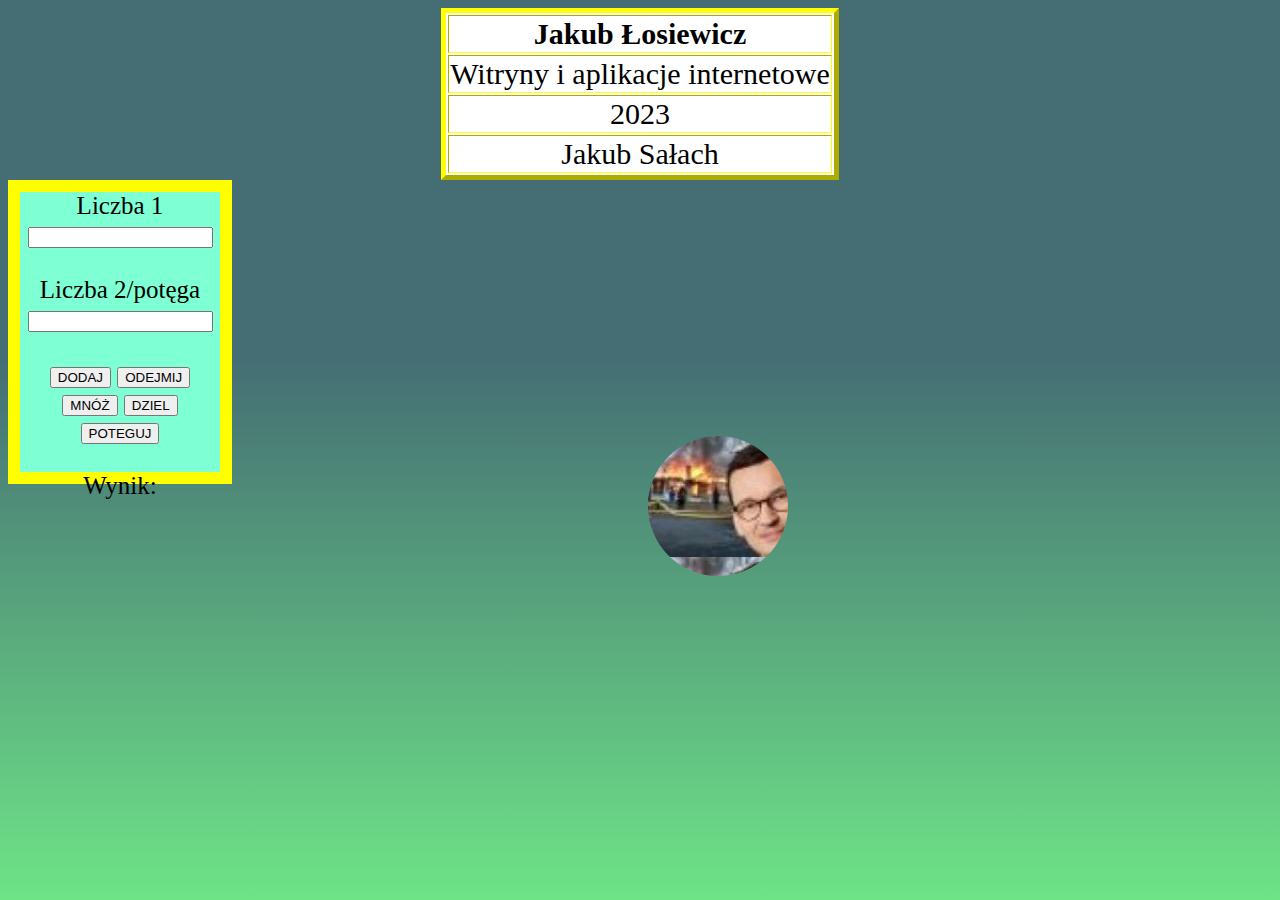
<file: index.html>
<!DOCTYPE html>
<html lang="en">
<head>
    <meta charset="UTF-8">
    <meta http-equiv="X-UA-Compatible" content="IE=edge">
    <meta name="viewport" content="width=device-width, initial-scale=1.0">
    <title>Najlepsza strona</title>
    <link rel="stylesheet" href="nowy.css">
</head>
<body>
<table class="tabela" border="5px">
    <tbody><tr><th>Jakub Łosiewicz</th></tr>
        <tr><td>Witryny i aplikacje internetowe</td></tr>
        <tr><td>2023</td></tr>
        
    </tbody><tr><td>Jakub Sałach</td></tr></table>

    <div class="pilka"></div>

    <section>
    Liczba 1 <input type="text" id="liczba1"><br><br>
Liczba 2/potęga <input type="text" id="liczba2"><br><br>
<button onclick="dodaj()">DODAJ</button>
<button onclick="odejmij()">ODEJMIJ</button>
<button onclick="mnoz()">MNÓŻ</button>
<button onclick="dziel()">DZIEL</button>
<button onclick="poteguj()">POTEGUJ</button><br><br>

Wynik: <div id="wynik"></div>
</section>

    <script>
function dodaj(){
    var liczba1=parseInt(document.getElementById("liczba1").value);
    var liczba2=parseInt(document.getElementById("liczba2").value);
    var wynik1=liczba1+liczba2;
    document.getElementById("wynik").innerHTML=wynik1;
 }
function odejmij(){
    var liczba1=parseInt(document.getElementById("liczba1").value);
    var liczba2=parseInt(document.getElementById("liczba2").value);
    var wynik2=liczba1-liczba2;
    document.getElementById("wynik").innerHTML=wynik2;
}
function mnoz(){
    var liczba1=parseInt(document.getElementById("liczba1").value);
    var liczba2=parseInt(document.getElementById("liczba2").value);
    var wynik3=liczba1*liczba2;
    document.getElementById("wynik").innerHTML=wynik3;
 }
function dziel(){
    var liczba1=parseInt(document.getElementById("liczba1").value);
    var liczba2=parseInt(document.getElementById("liczba2").value);
    var wynik4=liczba1/liczba2;
    document.getElementById("wynik").innerHTML=wynik4;
}
function poteguj(){
    var liczba1=parseInt(document.getElementById("liczba1").value);
    var liczba2=parseInt(document.getElementById("liczba2").value);
    var wynik5=Math.pow(liczba1,liczba2);
    document.getElementById("wynik").innerHTML=wynik5;
}


</script>


    
</body>
</html>
</file>
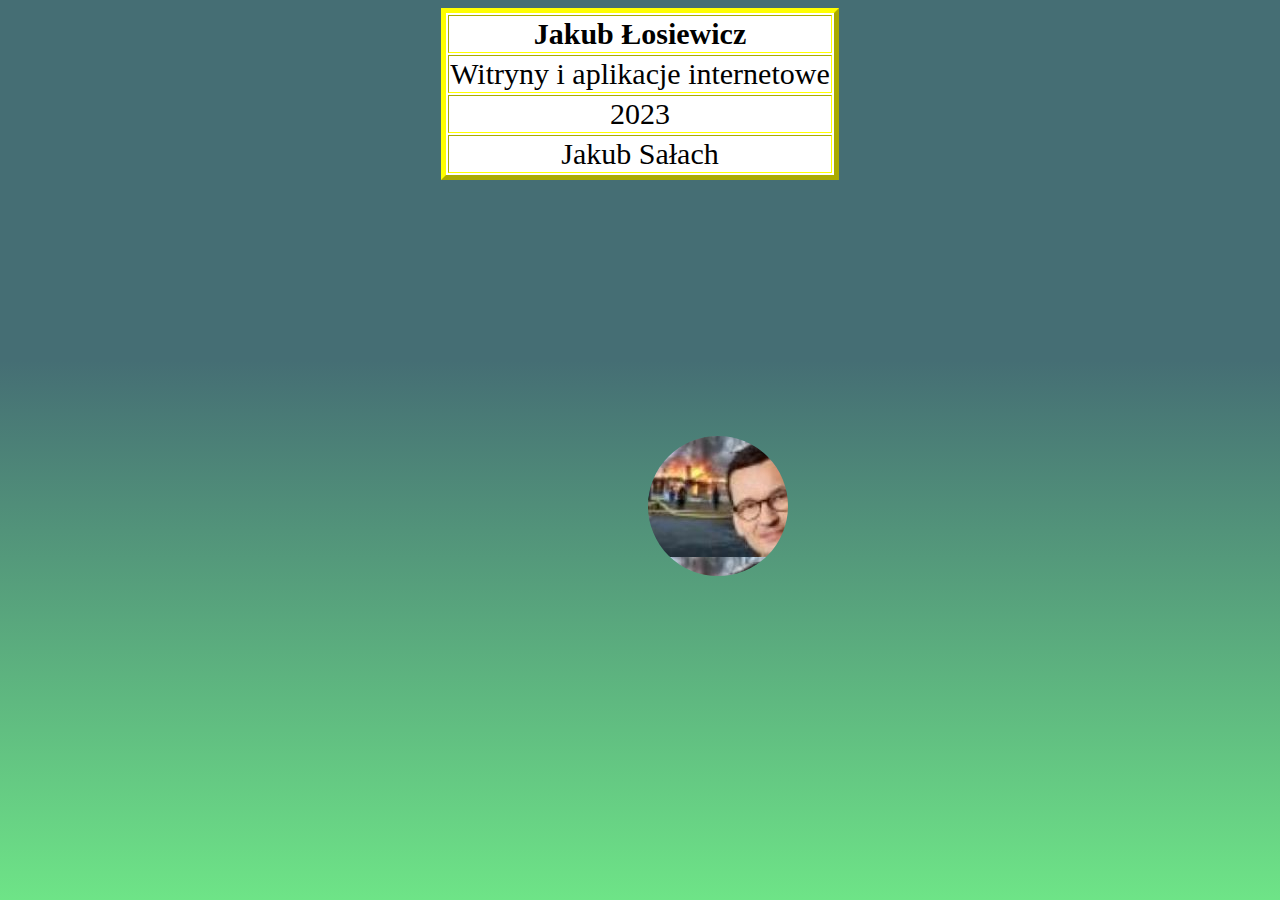
<file: nowy.html>
<!DOCTYPE html>
<html lang="en">
<head>
    <meta charset="UTF-8">
    <meta http-equiv="X-UA-Compatible" content="IE=edge">
    <meta name="viewport" content="width=device-width, initial-scale=1.0">
    <title>Najlepsza strona</title>
    <link rel="stylesheet" href="nowy.css">
</head>
<body>
<table class="tabela" border="5px">
    <tbody><tr><th>Jakub Łosiewicz</th></tr>
        <tr><td>Witryny i aplikacje internetowe</td></tr>
        <tr><td>2023</td></tr>
        
    </tbody><tr><td>Jakub Sałach</td></tr></table>

    <div class="pilka"></div>


    
</body>
</html>
</file>
<file: nowy.css>
body{
    background-image: linear-gradient(rgb(69, 110, 116) 40%, rgb(110, 228, 135));
    background-repeat: no-repeat;
    background-attachment: fixed;
    font-family: gill sans;
    text-align: center;
    font-size: 25px;
}

.tabela{
    background-color: white;

    border-width: 5px;
    border-color: yellow;
    margin-left: auto;
    margin-right: auto;
    font-size: 30px;
    text-align: center;
    
}
.pilka {
    width:140px;
    height:140px;
    border-radius:100%;
    background-image: url('3.jpg');
    animation: bounce 1s;
    transform: translateY(0px);
    animation-iteration-count: infinite;
    position:absolute;
    margin-left: 50%;
    margin-right: 50% ;
    margin-top: 20%;
  }
  
  
  
  
  @keyframes bounce {
      0% {top: 0;
          -webkit-animation-timing-function: ease-in;
      }
      40% {}
      50% {top: 140px;
          height: 140px;
          -webkit-animation-timing-function: ease-out;
      }
      55% {top: 160px; height: 120px; 
          -webkit-animation-timing-function: ease-in;}
      65% {top: 120px; height: 140px; 
          -webkit-animation-timing-function: ease-out;}
      95% {
          top: 0;		
          -webkit-animation-timing-function: ease-in;
      }
      100% {top: 0;
          -webkit-animation-timing-function: ease-in;
      }
  }

 section{
            font-family: verdana;
            height: 280px;
            width: 200px;
            background-color: aquamarine;
            border: 12px solid yellow;
            
        }

        #wynik{
            color: red;
            text-decoration: underline;
            font-size: 24px;
        }
</file>
